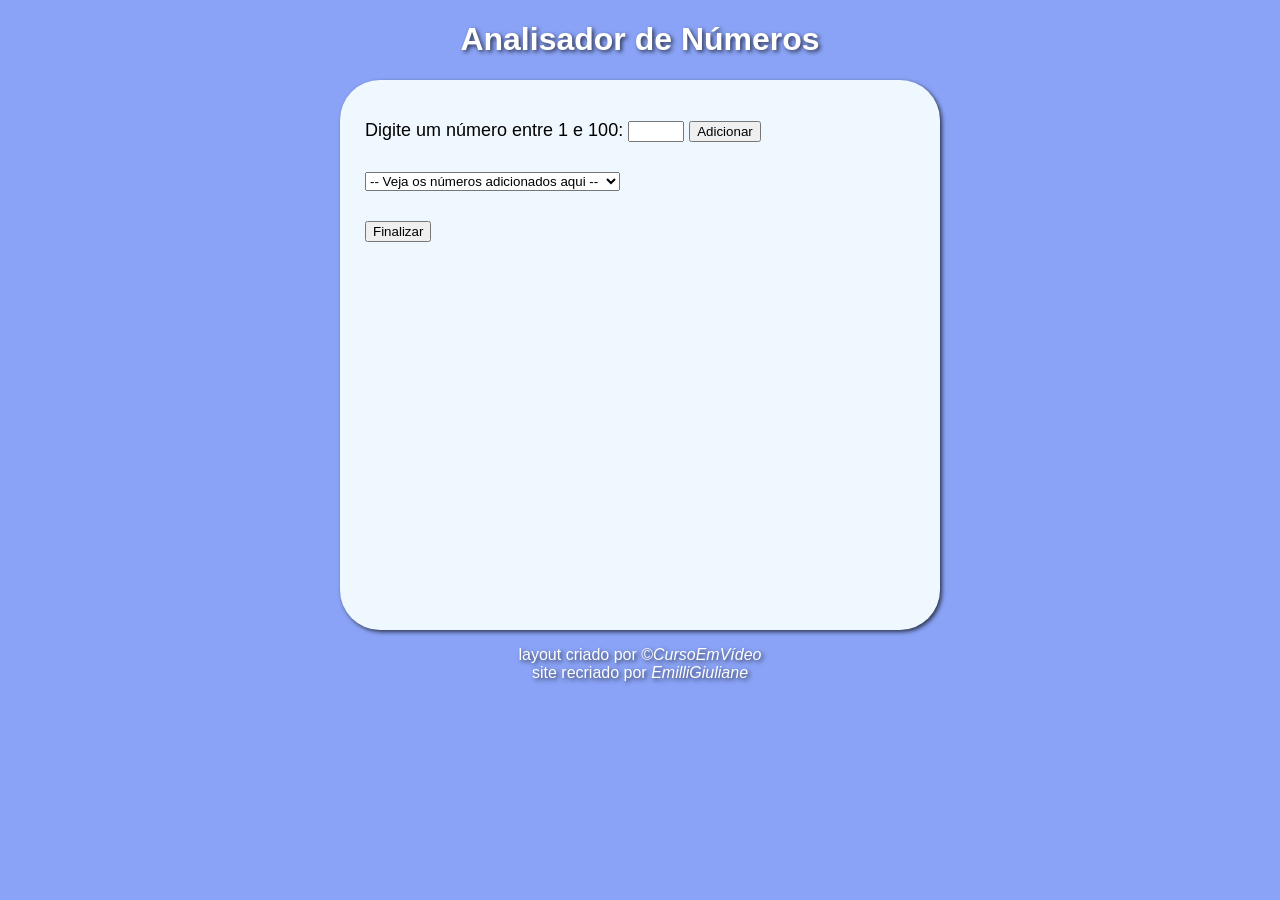
<file: exercício03/index.html>
<!DOCTYPE html>
<html lang="pt-br">
<head>
    <meta charset="UTF-8">
    <meta name="viewport" content="width=device-width, initial-scale=1.0">
    <title>Analisador de Números</title>
    <link rel="stylesheet" href="estilo/style.css" media="all">
</head>
<body>
    <h1>Analisador de Números</h1>
    <main>
        <section class="mainSection">
            <label>Digite um número entre 1 e 100:</label> <input type="number" id="num" min="1" max="100" autocomplete="off"> <button id="adicionar">Adicionar</button><br>

            <select>
                <option value="" hidden selected>-- Veja os números adicionados aqui --</option>
            </select><br>
            <button id="finalizar">Finalizar</button>
            <div id="resposta">
                
            </div>
        </section>
    </main>
        <p>
            layout criado por &copy;<em>CursoEmVídeo</em><br>
            site recriado por <em>EmilliGiuliane</em>
        </p>
    <script src="script.js"></script>
</body>
</html>
</file>
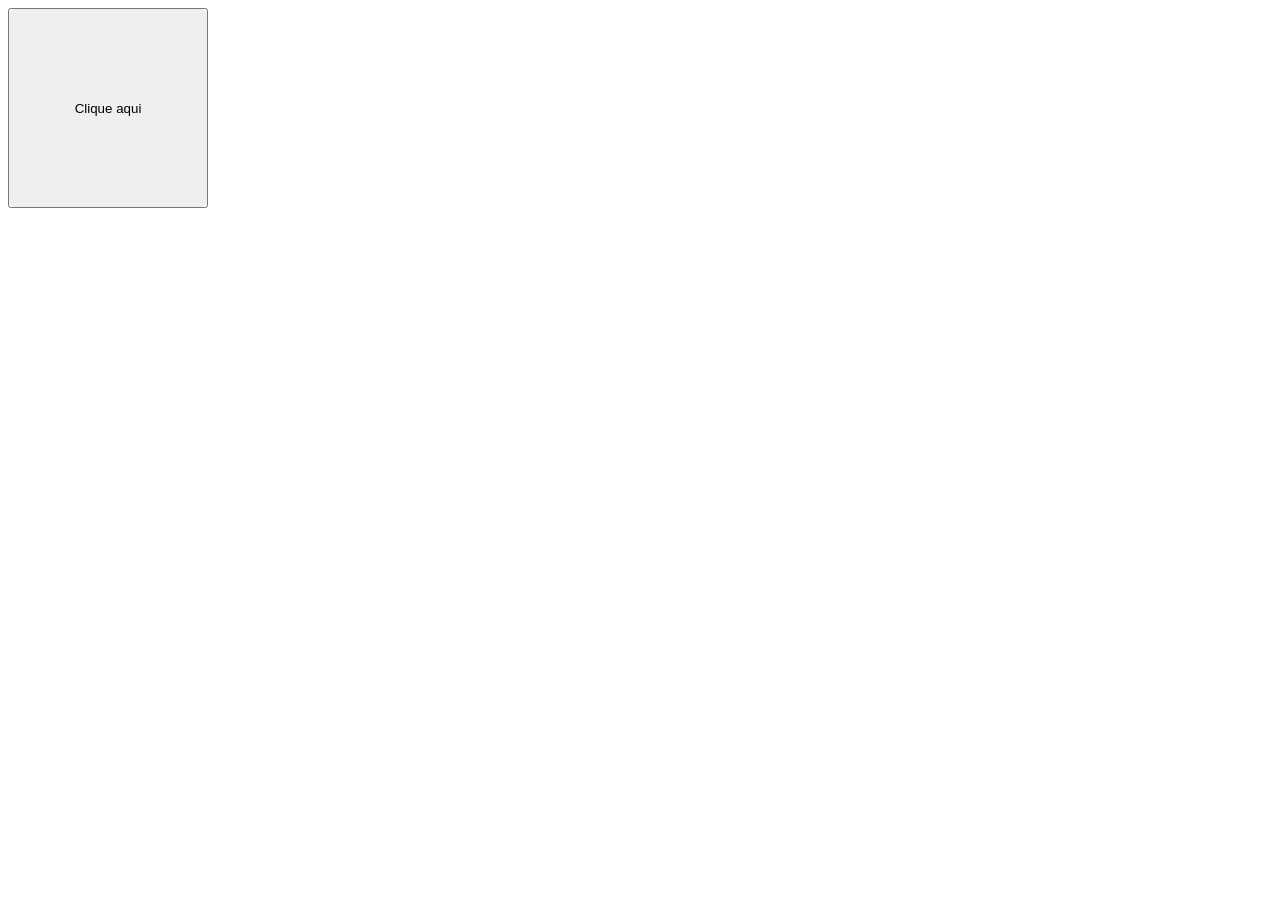
<file: teste-touch/index.html>
<!DOCTYPE html>
<html lang="pt-br">
<head>
    <meta charset="UTF-8">
    <meta name="viewport" content="width=device-width, initial-scale=1.0">
    <title>teste</title>
</head>
<body>
    <button style="padding: 10px; width: 200px; height: 200px;" name="btn" id="btn" onclick="clicar()">Clique aqui</button> 
    
    <script>
        function clicar() {
            document.querySelector('#btn').innerText = 'clicou!'
        }
    </script>
</body>
</html>
</file>
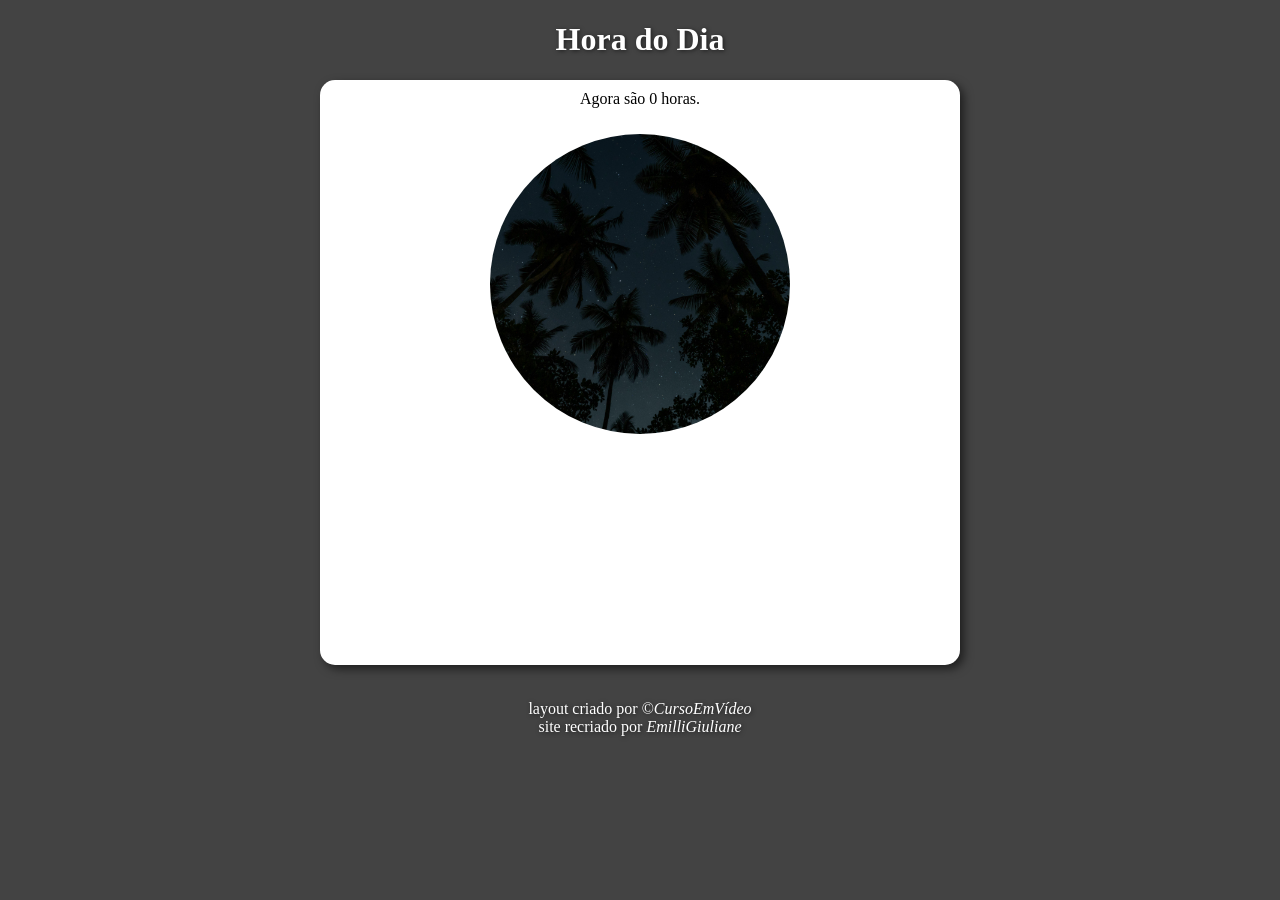
<file: exercício01/exercício 1 de 2/index.html>
<!DOCTYPE html>
<html lang="pt-br">
<head>
    <meta charset="UTF-8">
    <meta name="viewport" content="width=device-width, initial-scale=1.0">
    <title>Hora do Dia</title>
    <link rel="stylesheet" href="estilos/style.css">
</head>
<body>
    <h1>Hora do Dia</h1>
    <main>
        <p id="p">Agora são <span id="horasAgora"></span> horas.</p>
        <!-- <img src="estilos/imagens/dia.jpg"> -->
    </main>
    <div id="copyrigtht">
        <p>
            layout criado por &copy;<em>CursoEmVídeo</em><br>
            site recriado por <em>EmilliGiuliane</em>
        </p>
    </div>
    <script src="script.js">
    </script>
</body>
</html>
</file>
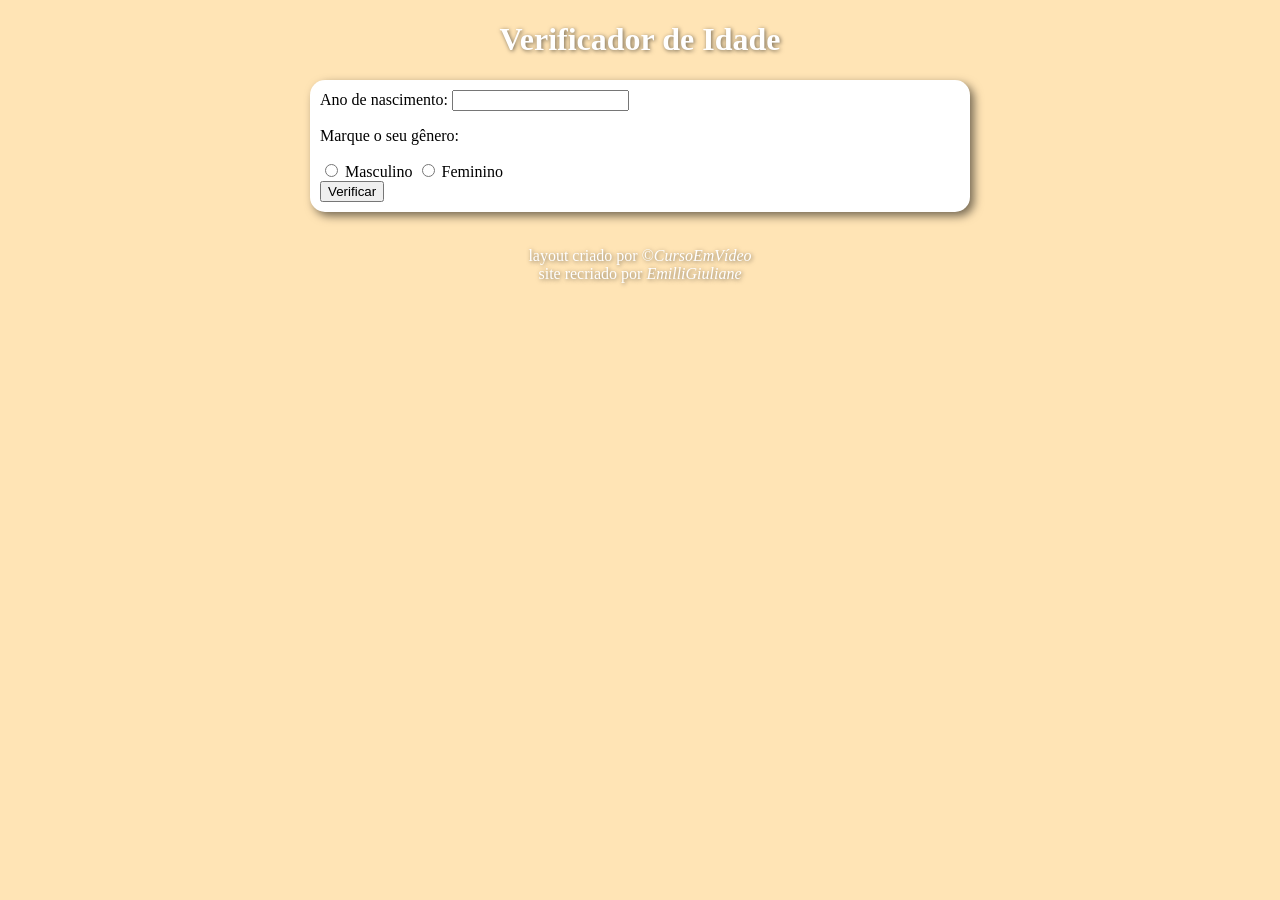
<file: exercício01/exercício 2 de 2/index.html>
<!DOCTYPE html>
<html lang="pt-br">
<head>
    <meta charset="UTF-8">
    <meta name="viewport" content="width=device-width, initial-scale=1.0">
    <title>Verificador de idade</title>
    <link rel="stylesheet" href="estilos/style.css">
</head>
<body>
    
    <h1>Verificador de Idade</h1>
    
    <main>
        <div>
            <label for="anoNascimento">Ano de nascimento: </label><input type="number" id="anoNascimento" min="1900">
            <p>Marque o seu gênero:</p>
            <input type="radio" value="m" name="genero" id="m">
            <label for="m">Masculino</label>
            <input type="radio" value="f" name="genero" id="f">
            <label for="f">Feminino</label><br>
            <button id="verificar">Verificar</button>
        </div>

        <div id="imagem">
            <p>Você é <span id="genero"></span> de <span id="idade"></span> anos de idade</p>
            <div>

            </div>
        </div>
    </main>

    <div id="copyrigtht">
        <p>
            layout criado por &copy;<em>CursoEmVídeo</em><br>
            site recriado por <em>EmilliGiuliane</em>
        </p>
    </div>
    <script src="script.js"></script>
</body>
</html>
</file>
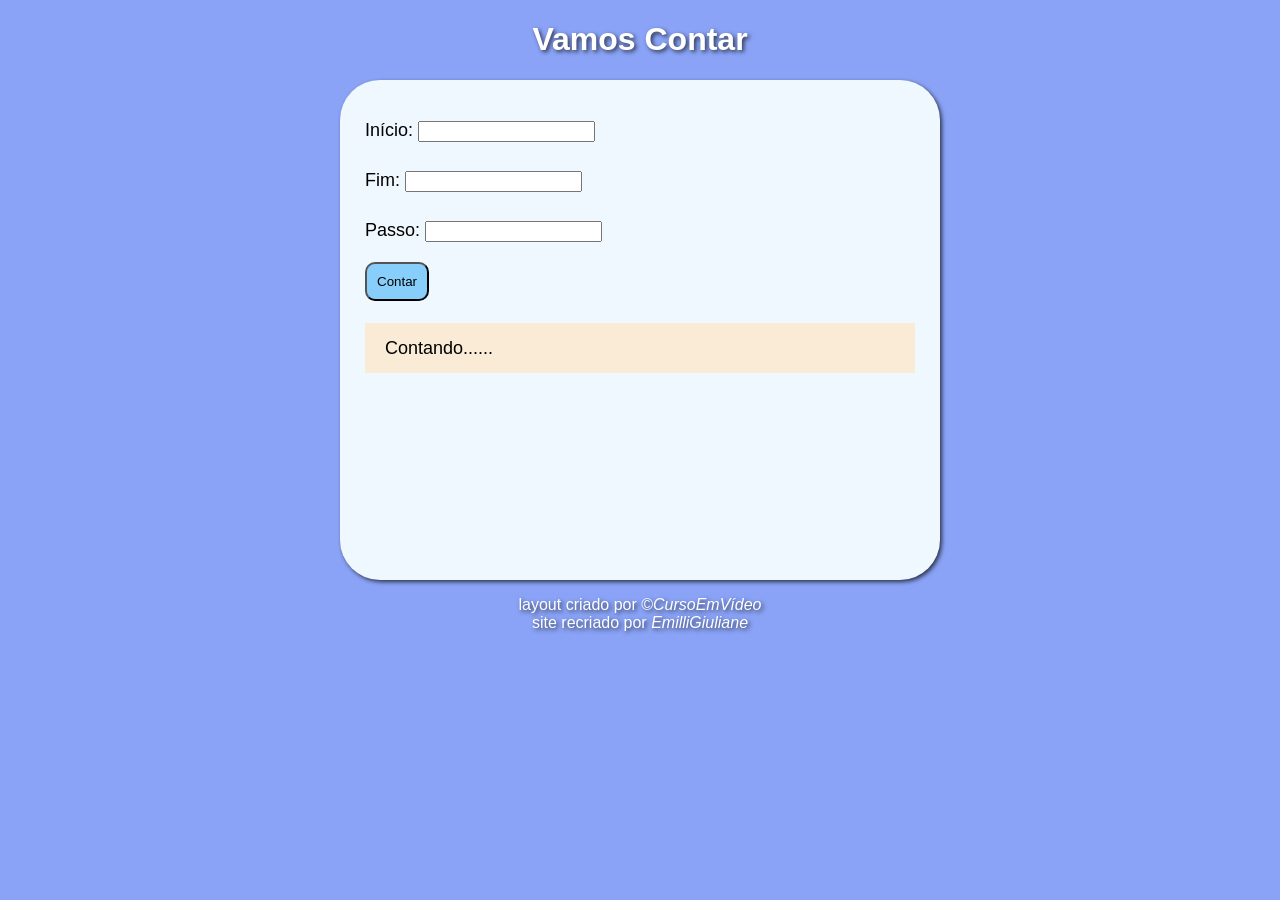
<file: exercício02/exercicio 1 de 2/index.html>
<!DOCTYPE html>
<html lang="pt-br">
<head>
    <meta charset="UTF-8">
    <meta name="viewport" content="width=device-width, initial-scale=1.0">
    <title>Super contador</title>
    <link rel="stylesheet" href="estilo/style.css" media="all">
</head>
<body>
    <h1>Vamos Contar</h1>
    <main>
        <section class="mainSection">
            <label for="inicio">Início: </label> <input id="inicio" type="number"><br>
            <label for="fim">Fim: </label> <input id="fim" type="number"><br>
            <label for="passo">Passo: </label> <input id="passo" type="number" min="0"><br>
            <button id="contar">Contar</button>
            <div id="contador">
                <p id="esconderContando">Contando......</p>
                <p id="mensagemErro">Impossível contar!</p>
                <p id="paragrafoEscondido">Começando a contar do <span id="mostrarInicio"></span> e finalizando em <span id="mostrarFim"></span>. Pulando números de <span class="mostrarPasso"></span>. </p>
                <p id="mostrarContagem">

                </p>
            </div>
        </section>
    </main>
        <p>
            layout criado por &copy;<em>CursoEmVídeo</em><br>
            site recriado por <em>EmilliGiuliane</em>
        </p>
    <script src="script.js"></script>
</body>
</html>
</file>
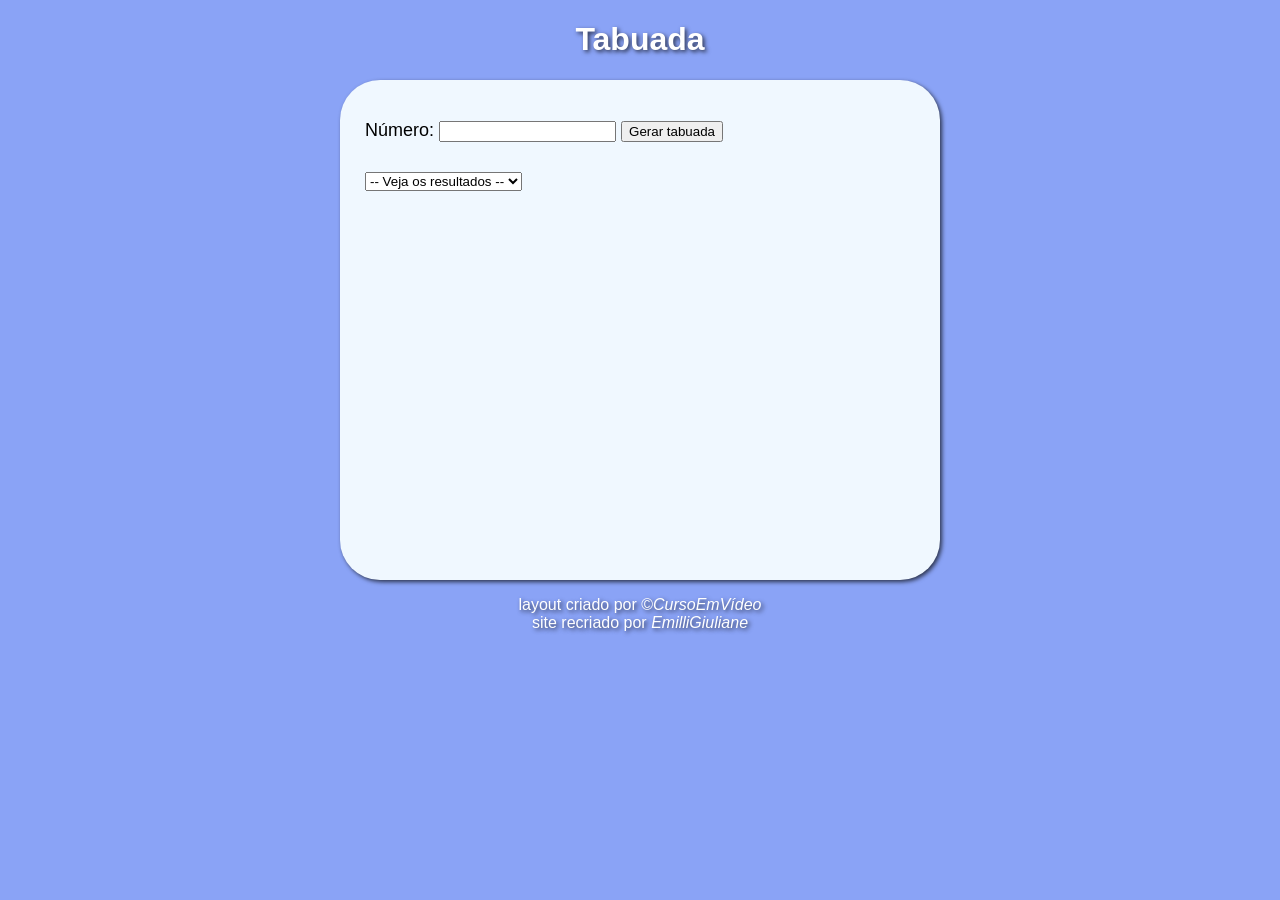
<file: exercício02/exercicio 2 de 2/index.html>
<!DOCTYPE html>
<html lang="pt-br">
<head>
    <meta charset="UTF-8">
    <meta name="viewport" content="width=device-width, initial-scale=1.0">
    <title>Tabuada</title>
    <link rel="stylesheet" href="estilo/style.css" media="all">
</head>
<body>
    <main>
    <h1>Tabuada</h1>
        <section class="mainSection">
            <label for="numero">Número: </label> <input type="number" id="numero">
            <button id="gerarTabuada">Gerar tabuada</button><br>
            <select id="selectTabuada">
                <option value="" selected hidden>-- Veja os resultados --</option>
            </select>
        </section>
        <p>
            layout criado por &copy;<em>CursoEmVídeo</em><br>
            site recriado por <em>EmilliGiuliane</em>
        </p>
    </main>
    <script src="script.js"></script>
</body>
</html>
</file>
<file: exercício03/estilo/style.css>
body {
    color: white;
    background-color: rgb(138, 163, 246);
    text-align: center;
    font-family: Arial, Helvetica, sans-serif;
    text-shadow: 2px 2px 4px rgba(0, 0, 0, 0.677);
}

.mainSection {
    background-color: aliceblue;
    color: black;
    text-shadow: none;

    margin:auto;
    width: 550px;
    height: 500px;
    line-height: 50px;
    padding: 25px;

    font-size: large;
    text-align: justify;

    border-radius: 40px;
    box-shadow: 2px 2px 4px rgba(0, 0, 0, 0.677);
    /* overflow-y: scroll; */
}
#finalizar,
#resposta>p {
    margin:0;
}

section>select {
    width: 255px;
}

#resposta {
    line-height: 2em;
}
</file>
<file: exercício01/exercício 1 de 2/estilos/style.css>
body {
    color: white;
}
h1 {
    text-align: center;
    text-shadow: 1px 1px 4px rgba(0, 0, 0, 0.559);
}

main {
    margin: auto;
    text-align: center;
    
    width: 50vw;
    max-width: 800px;
    min-width: 400px;
    height: 65vh;
    max-height: 800px;
    min-height: 400px;
    
    border-radius:15px;
    background-color: white;
    box-shadow: 4px 4px 10px rgba(0, 0, 0, 0.544);
}

main p {
    padding: 10px;
    color: black;
}

img {
    margin: auto;
    width: 300px;
    height: 300px;
    border-radius: 50%;   
    aspect-ratio: 1/1;
    object-fit: cover;
}

#copyrigtht {
    margin-top: 35px;
    text-align: center;
    text-shadow: 1px 1px 4px rgba(0, 0, 0, 0.544);
}
</file>
<file: exercício01/exercício 2 de 2/estilos/style.css>
body {
    color: white;
    background-color: moccasin
}
h1 {
    text-align: center;
    text-shadow: 1px 1px 4px rgba(0, 0, 0, 0.559);
}

main {
    display: flex;
    flex-flow: column nowrap;
    margin: auto;
    padding: 10px;
    text-align: justify;
    
    width: 50vw;
    max-width: 800px;
    min-width: 400px;
    
    border-radius:15px;
    background-color: white;
    box-shadow: 4px 4px 10px rgba(0, 0, 0, 0.544);
    color: black;
    
}

#imagem {
    display: none;
    flex-flow: column nowrap;
    
    width: 100%;
    justify-content: center;
    align-items: center;
}

img {
    width: 300px;
    height: 300px;
    border-radius: 50%;   
    aspect-ratio: 1/1;
    object-fit: cover;
    position: top center;
}

#copyrigtht {
    margin-top: 35px;
    text-align: center;
    text-shadow: 1px 1px 4px rgba(0, 0, 0, 0.544);
}
</file>
<file: exercício02/exercicio 1 de 2/estilo/style.css>
body {
    color: white;
    background-color: rgb(138, 163, 246);
    text-align: center;
    font-family: Arial, Helvetica, sans-serif;
    text-shadow: 2px 2px 4px rgba(0, 0, 0, 0.677);
}

.mainSection {
    background-color: aliceblue;
    color: black;
    text-shadow: none;

    margin:auto;
    width: 550px;
    height: 450px;
    line-height: 50px;
    padding: 25px;

    font-size: large;
    text-align: justify;

    border-radius: 40px;
    box-shadow: 2px 2px 4px rgba(0, 0, 0, 0.677);
}

#contar {
    padding: 10px;
    background-color: lightskyblue;
    border-radius: 10px;
}

#mensagemErro {
    display: none;
}

#contador {
    background-color: antiquewhite;
    padding: 0 20px;
}

#paragrafoEscondido {
    display: none;
}
</file>
<file: exercício02/exercicio 2 de 2/estilo/style.css>
body {
    color: white;
    background-color: rgb(138, 163, 246);
    text-align: center;
    font-family: Arial, Helvetica, sans-serif;
    text-shadow: 2px 2px 4px rgba(0, 0, 0, 0.677);
}

.mainSection {
    background-color: aliceblue;
    color: black;
    text-shadow: none;

    margin:auto;
    width: 550px;
    height: 450px;
    line-height: 50px;
    padding: 25px;

    font-size: large;
    text-align: justify;

    border-radius: 40px;
    box-shadow: 2px 2px 4px rgba(0, 0, 0, 0.677);
}
</file>
